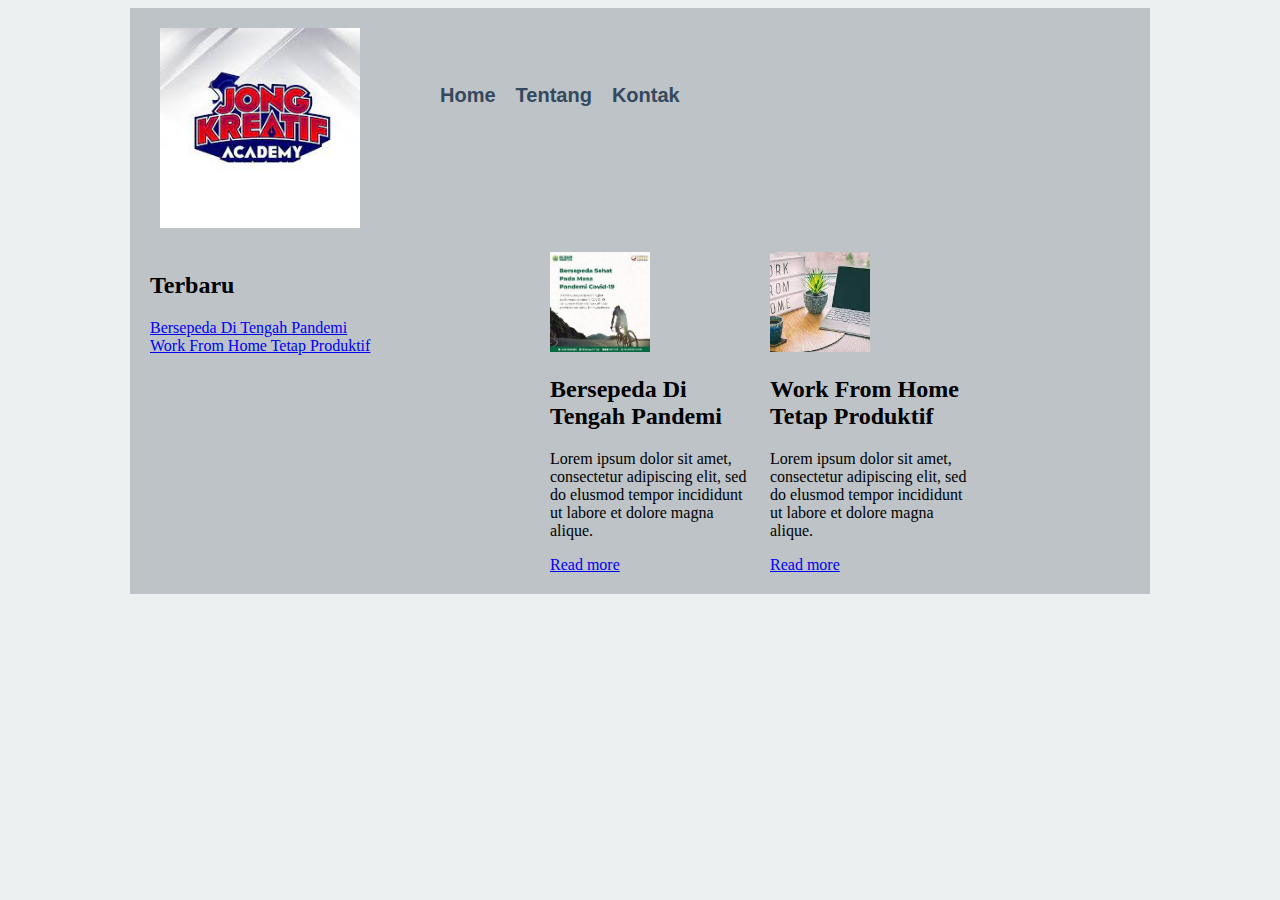
<file: bab3/htmldancsslanjut/index.html>
<!DOCTYPE html>
<html lang="en">

<head>
    <title>Wrapper dan Container</title>
    <link href="styles.css" rel="stylesheet" />
</head>

<body>
    <div id="header" class="wrapper">
        <div class="container">
            <div id="logo">
                <img src="jong_koding_logo.png" alt="">
            </div>
            <div id="menu">
                <ul>
                    <li><a href="index.html">Home</a></li>
                    <li><a href="tentang.html">Tentang</a></li>
                    <li><a href="kontak.html">Kontak</a></li> 
                </ul>
            </div>
            <div class="clear"></div>
        </div>
    </div>
    <div class="wrapper">
        <div class="container">
            <div class="sidebar">
                <div class="recent-article">
                    <h2>Terbaru</h2>
                    <ul>
                        <li><a href="#">Bersepeda Di Tengah Pandemi</a></li>
                        <li><a href="#">Work From Home Tetap Produktif</a></li>
                    </ul>
                </div>
            </div>
            <div class="content">
                <div class="blog-content">
                    <div class="image-box">
                        <img src="gambar.jpg" alt="">
                    </div>

                    <div class="text-box">
                        <h2>Bersepeda Di Tengah Pandemi</h2>
                        <p>Lorem ipsum dolor sit amet, consectetur adipiscing elit, sed do elusmod tempor incididunt ut labore et dolore magna alique.</p>
                        <a href="#">Read more</a>

                    </div>
                </div>

                <div class="blog-content">
                    <div class="image-box">
                        <img src="download.jpg" alt="">
                    </div>

                    <div class="text-box">
                        <h2>Work From Home Tetap Produktif</h2>
                        <p>Lorem ipsum dolor sit amet, consectetur adipiscing elit, sed do elusmod tempor incididunt ut labore et dolore magna alique.</p>
                        <a href="#">Read more</a>

                    </div>
                </div>
            </div>
        
            <div class="clear"></div>
        </div>
    </div>
</body>
</html>
</file>
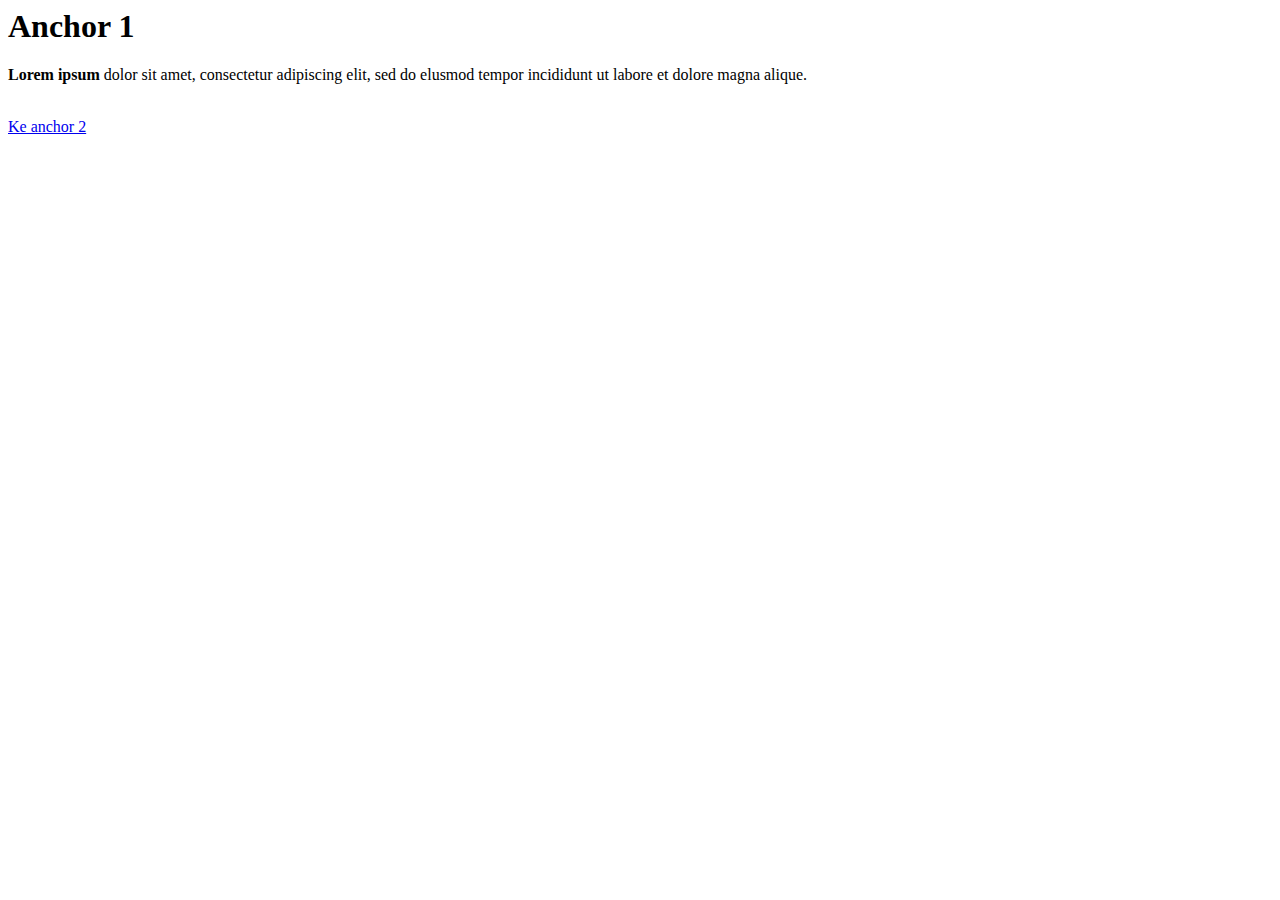
<file: bab2/anchor_1.html>
<html>

<head>
    <title>Anchor 1</title>
</head>

<body>
    <h1>Anchor 1</h1>
    <p><strong>Lorem ipsum</strong> dolor sit amet, consectetur adipiscing elit, sed do elusmod tempor incididunt ut labore et dolore magna alique.</p>
    <br />
    <a href="anchor_2.html">Ke anchor 2</a>
</body>

</html>
</file>
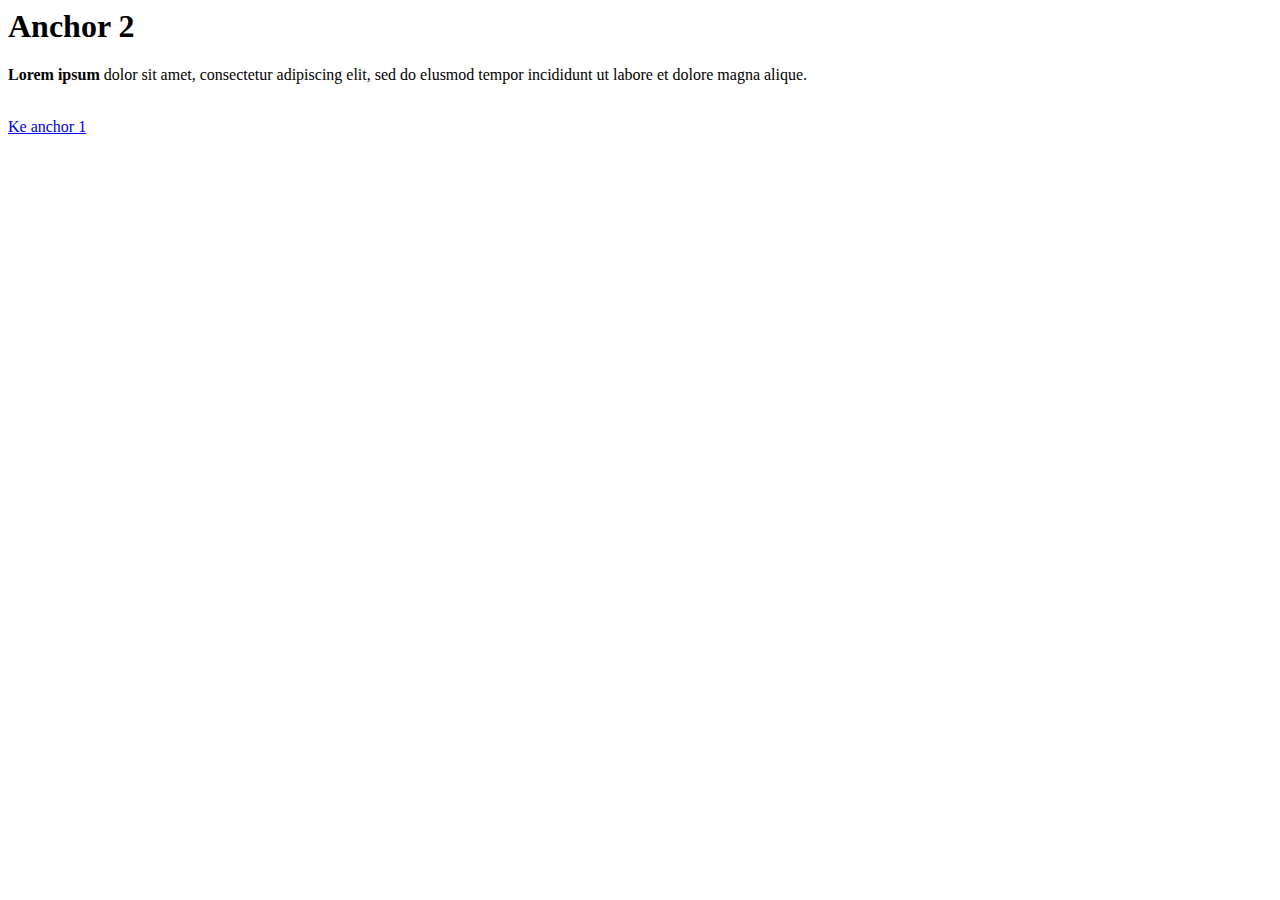
<file: bab2/anchor_2.html>
<html>

<head>
    <title>Anchor 2</title>
</head>

<body>
    <h1>Anchor 2</h1>
    <p><strong>Lorem ipsum</strong> dolor sit amet, consectetur adipiscing elit, sed do elusmod tempor incididunt ut labore et dolore magna alique.</p>
    <br />
    <a href="anchor_1.html">Ke anchor 1</a>
</body>

</html>
</file>
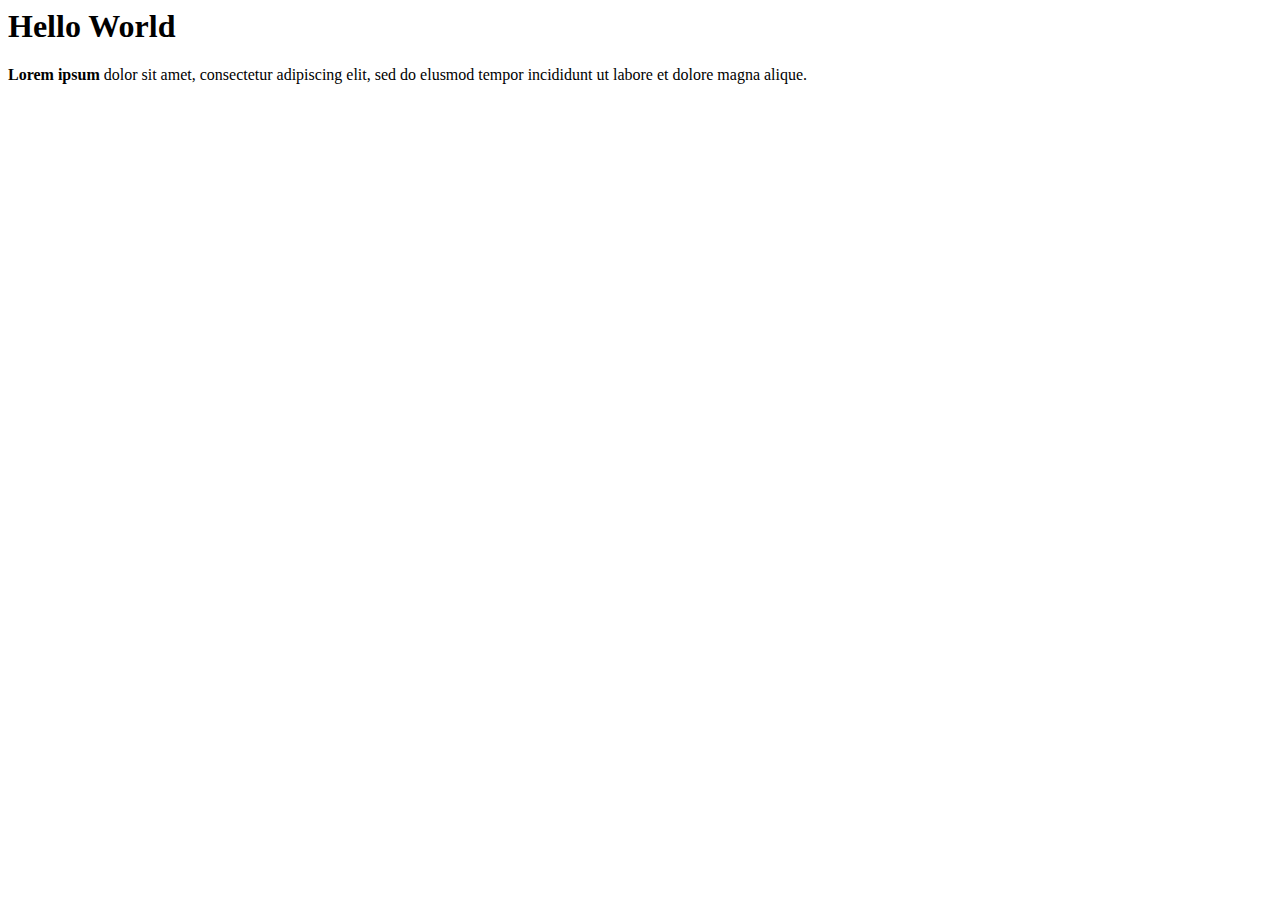
<file: bab2/formatting.html>
<html>

<head>
    <title>Formatting</title>
</head>

<body>
    <h1>Hello World</h1>
    <p><strong>Lorem ipsum</strong> dolor sit amet, consectetur adipiscing elit, sed do elusmod tempor incididunt ut labore et dolore magna alique.</p>
</body>

</html>
</file>
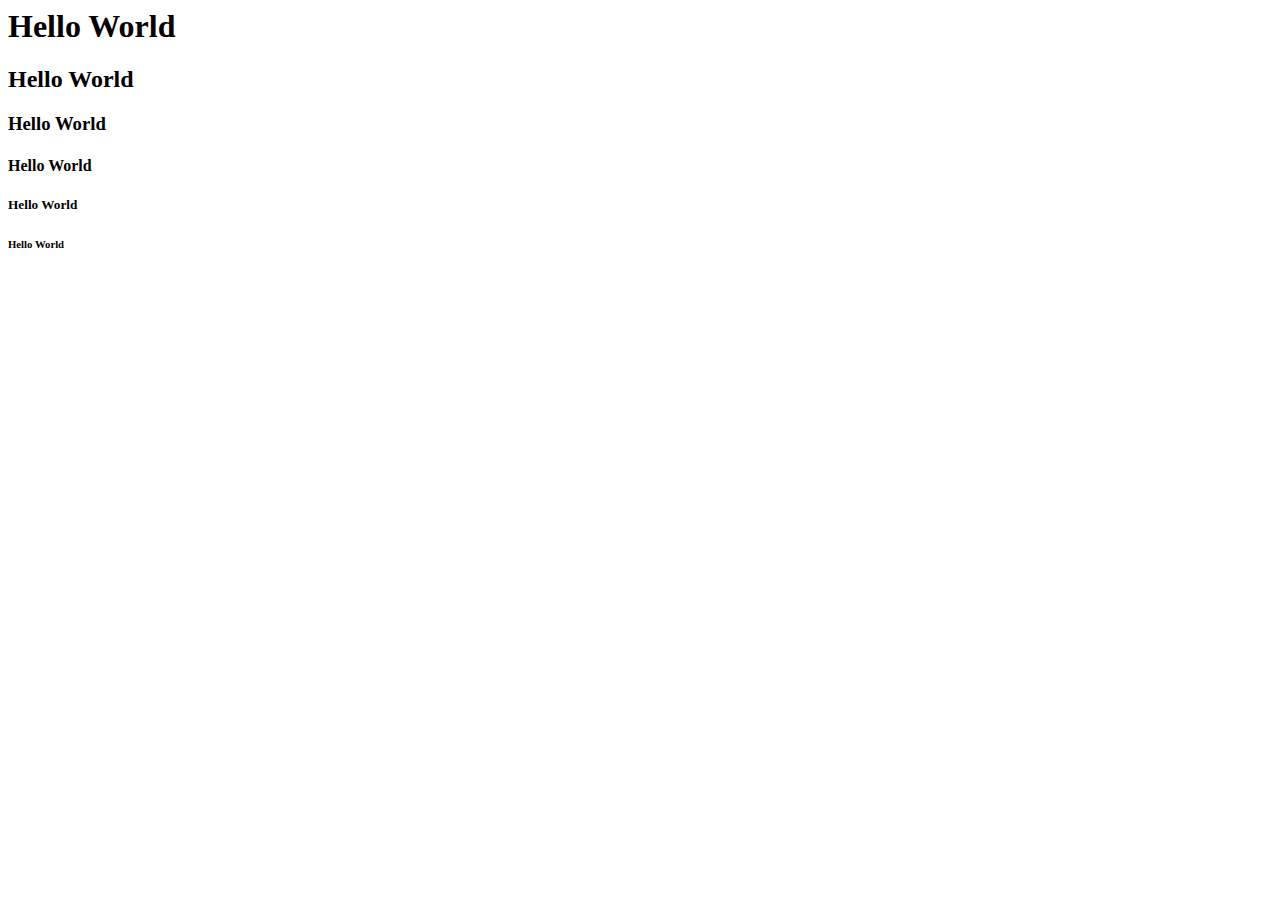
<file: bab2/heading.html>
<html>

<head>
    <title>Heading</title>
</head>

<body>
    <h1>Hello World</h1>
    <h2>Hello World</h2>
    <h3>Hello World</h3>
    <h4>Hello World</h4>
    <h5>Hello World</h5>
    <h6>Hello World</h6>
</body>

</html>
</file>
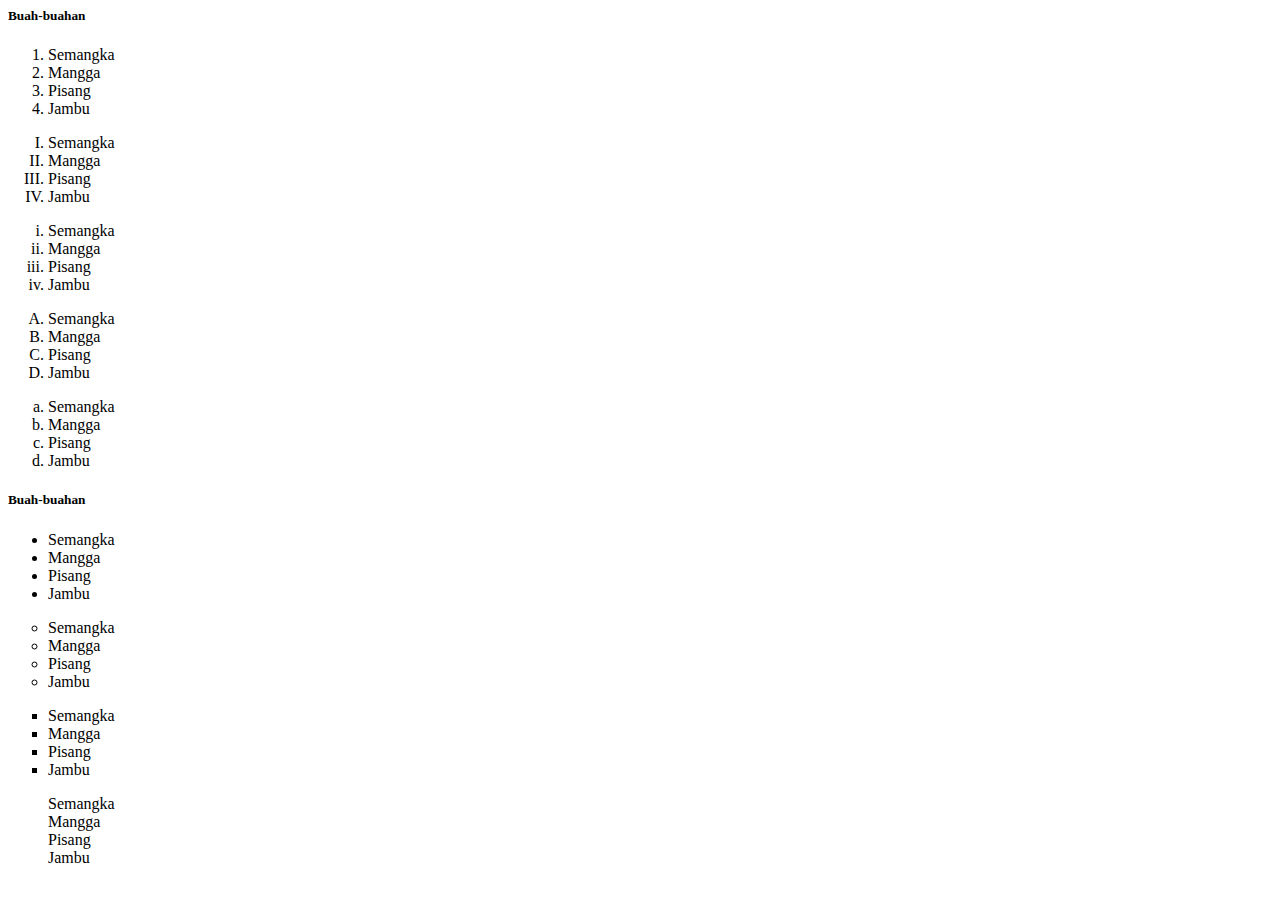
<file: bab2/list.html>
<html>

<head>
    <title>List</title>
</head>

<body>
    <!--ordered list-->
    <h5>Buah-buahan</h5>
    <ol type="1">
        <li>Semangka</li>
        <li>Mangga</li>
        <li>Pisang</li>
        <li>Jambu</li>
    </ol>

    <ol type="I">
        <li>Semangka</li>
        <li>Mangga</li>
        <li>Pisang</li>
        <li>Jambu</li>
    </ol>

    <ol type="i">
        <li>Semangka</li>
        <li>Mangga</li>
        <li>Pisang</li>
        <li>Jambu</li>
    </ol>

    <ol type="A">
        <li>Semangka</li>
        <li>Mangga</li>
        <li>Pisang</li>
        <li>Jambu</li>
    </ol>

    <ol type="a">
        <li>Semangka</li>
        <li>Mangga</li>
        <li>Pisang</li>
        <li>Jambu</li>
    </ol>

        <!--unordered list-->
    <h5>Buah-buahan</h5>
    <ul type="disc">
    <li>Semangka</li>
        <li>Mangga</li>
        <li>Pisang</li>
        <li>Jambu</li>
    </ul>

    <ul type="circle">
        <li>Semangka</li>
            <li>Mangga</li>
            <li>Pisang</li>
            <li>Jambu</li>
        </ul>

        <ul type="square">
            <li>Semangka</li>
                <li>Mangga</li>
                <li>Pisang</li>
                <li>Jambu</li>
            </ul>

            <ul type="none">
                <li>Semangka</li>
                    <li>Mangga</li>
                    <li>Pisang</li>
                    <li>Jambu</li>
                </ul>
</body>

</html>
</file>
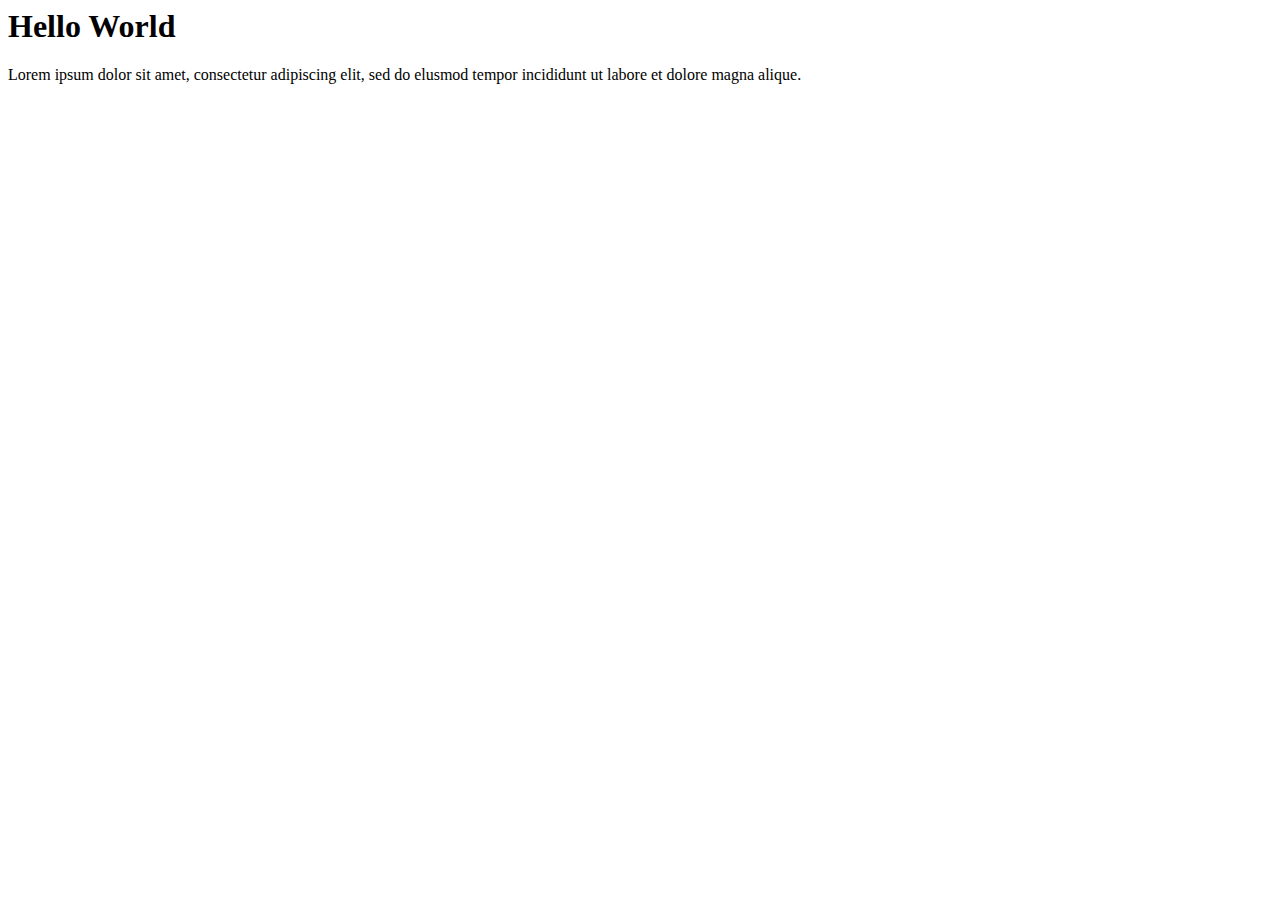
<file: bab2/paragraf.html>
<html>

<head>
    <title>Paragraf</title>
</head>

<body>
    <h1>Hello World</h1>
    <p>Lorem ipsum dolor sit amet, consectetur adipiscing elit, sed do elusmod tempor incididunt ut labore et dolore magna alique.</p>
</body>

</html>
</file>
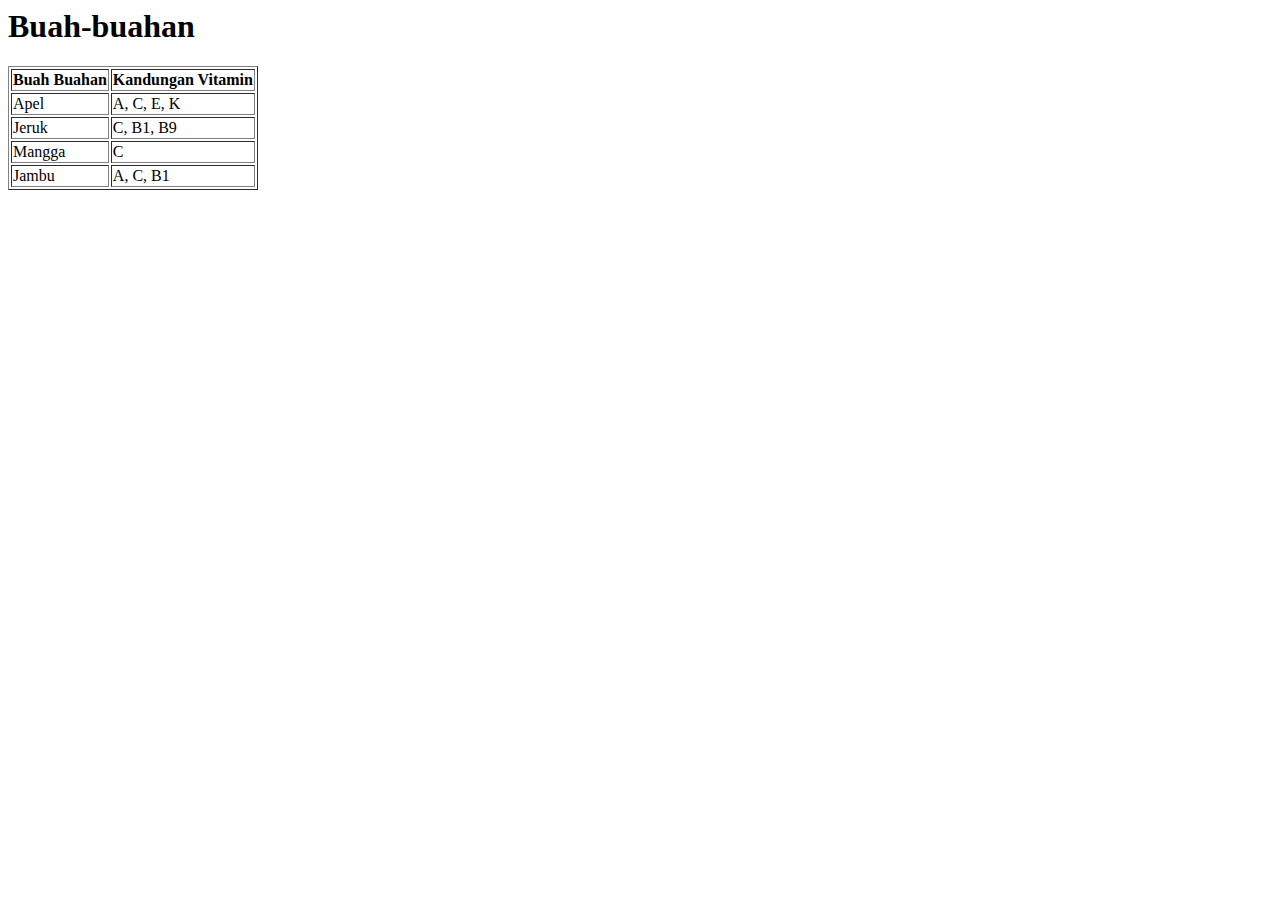
<file: bab2/table.html>
<html>

<head>
    <title>Table</title>
</head>

<body>
    <h1>Buah-buahan</h1>
    <table border="1">
        <tr>
            <th>Buah Buahan</th>
            <th>Kandungan Vitamin</th>
        </tr>
        <tr>
            <td>Apel</td>
            <td>A, C, E, K</td>
        </tr>
        <tr>
            <td>Jeruk</td>
            <td>C, B1, B9</td>
        </tr>
        <tr>
            <td>Mangga</td>
            <td>C</td>
        </tr>
        <tr>
            <td>Jambu</td>
            <td>A, C, B1</td>
        </tr>
    </table>
</body>

</html>
</file>
<file: bab3/htmldancsslanjut/styles.css>
body {
    /* background halaman web */
    background-color: #ecf0f1;
}

.wrapper {
    
}

.container {
    width: 1000px;
    margin: auto;
    padding-right: 10px;
    padding-left: 10px;
    background-color: #bdc3c7;
}

.sidebar {
    width: 400px;
    float: left;
}

.content {
    width: 600px;
    float: right;
}

.clear {
    clear: both;
}

#logo {
    float: left;
    width: 200px;
    height: auto;
    padding: 20px;
}

#logo img {
    max-width: 100%;
    height: auto;
}

#menu {
    padding-top: 60px;
    padding-bottom: 60px;
    float: right;
    width: 750px;

}

#menu li {
    float: left;
    list-style: none;
    margin-left: 10px;
    margin-right: 10px;
}

#menu li a {
    font-family: Verdana, Geneva, Tahoma, sans-serif;
    color: #34495e;
    font-size: 20px;
    font-weight: bold;
    text-decoration: none;
}

.blog-content {
    float: left;
    max-width: 200px;
    margin-right: 10px;
    margin-left: 10px;
    margin-bottom: 20px;

}

.blog-content img {
    width: 100px;
    height: 100px;
    object-fit: cover;
}

.recent-article {
    padding-right: 10px;
    padding-left: 10px;
}

.recent-article ul {
    padding: 0;
    margin: 0;
    list-style: none;
}
</file>
